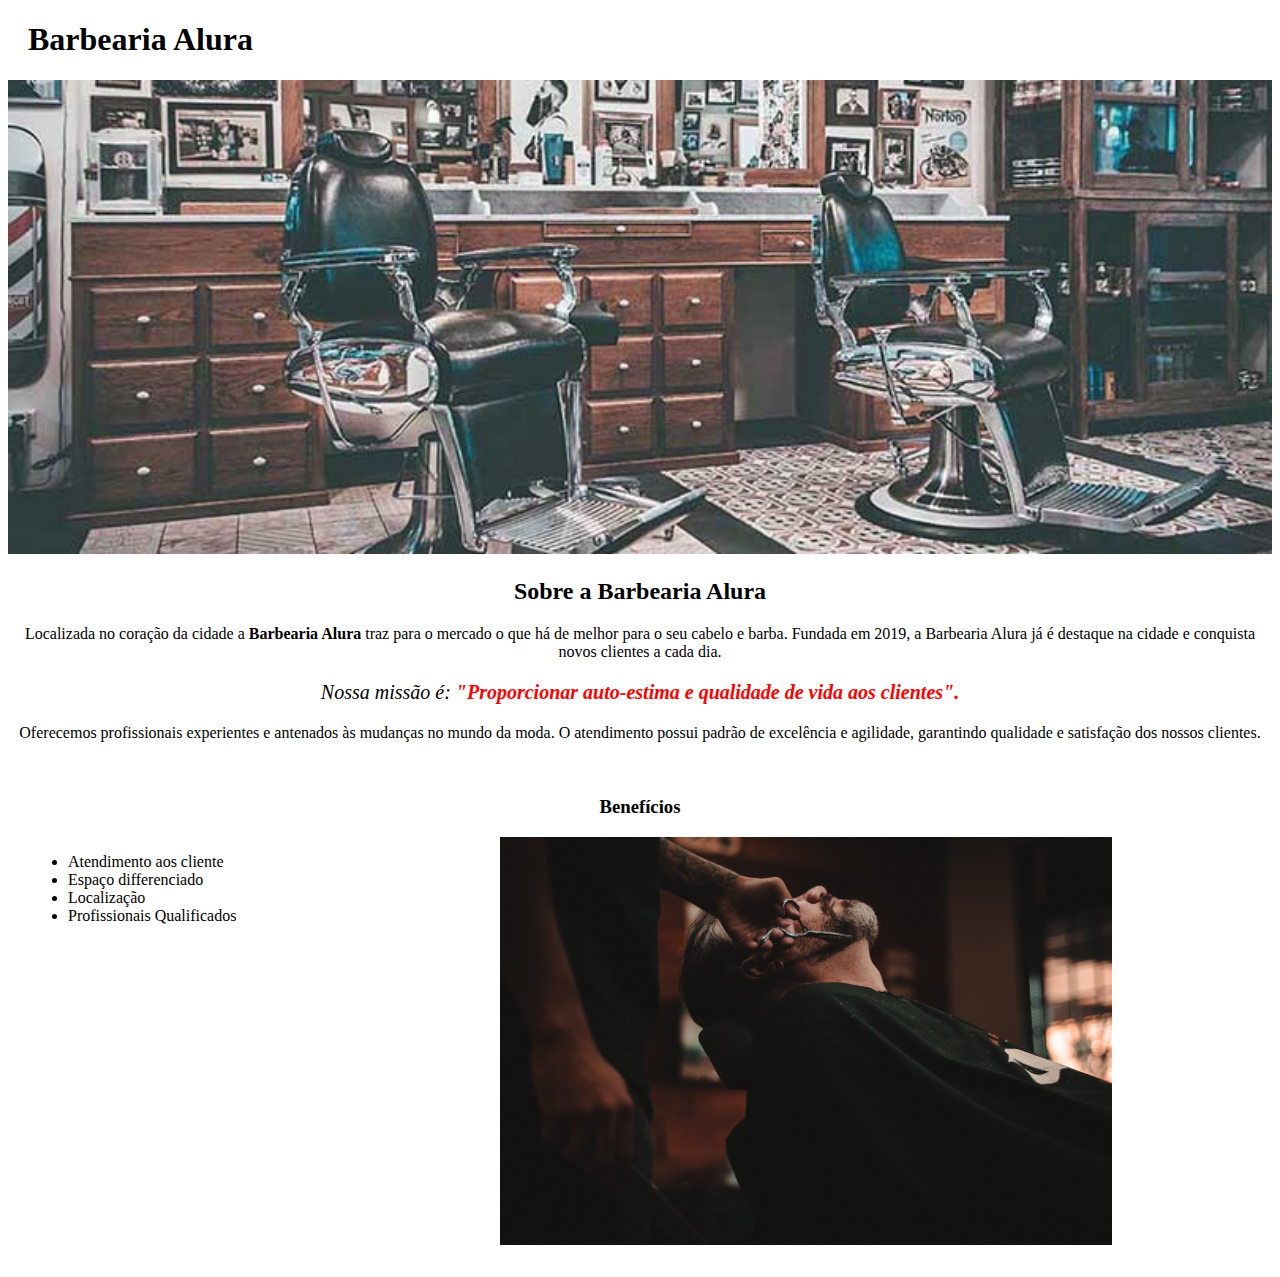
<file: index.html>
<!DOCTYPE html>
<html lang="pt-br">
    <head>
        <title>Barbearia Alura</title>
        <meta charset="UTF-8">
        <meta http-equiv="X-UA-Compatible" content="IE=edge"> 
        <meta name="viewport" content="width=device-width, initial-scale=1.0">
        <link rel="stylesheet" href="style-home.css">
        <title>Barbearia</title>
    </head>
    <body>

        <header> 
            <h1 class="titulo-principal">Barbearia Alura</h1>  
        </header>
        <img id="banner" src="banner.jpg" alt="logo da barbearia alura>
        <div class="principal" >
            <h2 class="titulo-centralizado">Sobre a Barbearia Alura</h2>

            <p>Localizada no coração da cidade a <strong> Barbearia Alura </strong> traz para o mercado o que há de melhor para o seu cabelo e barba. 
            Fundada em 2019, a Barbearia Alura já é destaque na cidade e conquista novos clientes a cada dia.</p>

            <p id="missao"><em>Nossa missão é: <strong>"Proporcionar auto-estima e qualidade de vida aos clientes".</strong></em></p>

            <p>Oferecemos profissionais experientes e antenados às mudanças no mundo da moda. 
            O atendimento possui padrão de excelência e agilidade, garantindo qualidade e satisfação dos nossos clientes.</p>
        </div>
        
        <div class="beneficios"> 
            <h3 class="titulo-centralizado">
                Benefícios
            </h3>
            
            <ul>
                <li class="itens"> Atendimento aos cliente </li>
                <li class="itens"> Espaço differenciado </li>
                <li class="itens"> Localização </li>
                <li class="itens"> Profissionais Qualificados </li>
            </ul>

            <img src="beneficios.jpg" class="imagembeneficios">
        </div>
    </body>
</html>
</file>
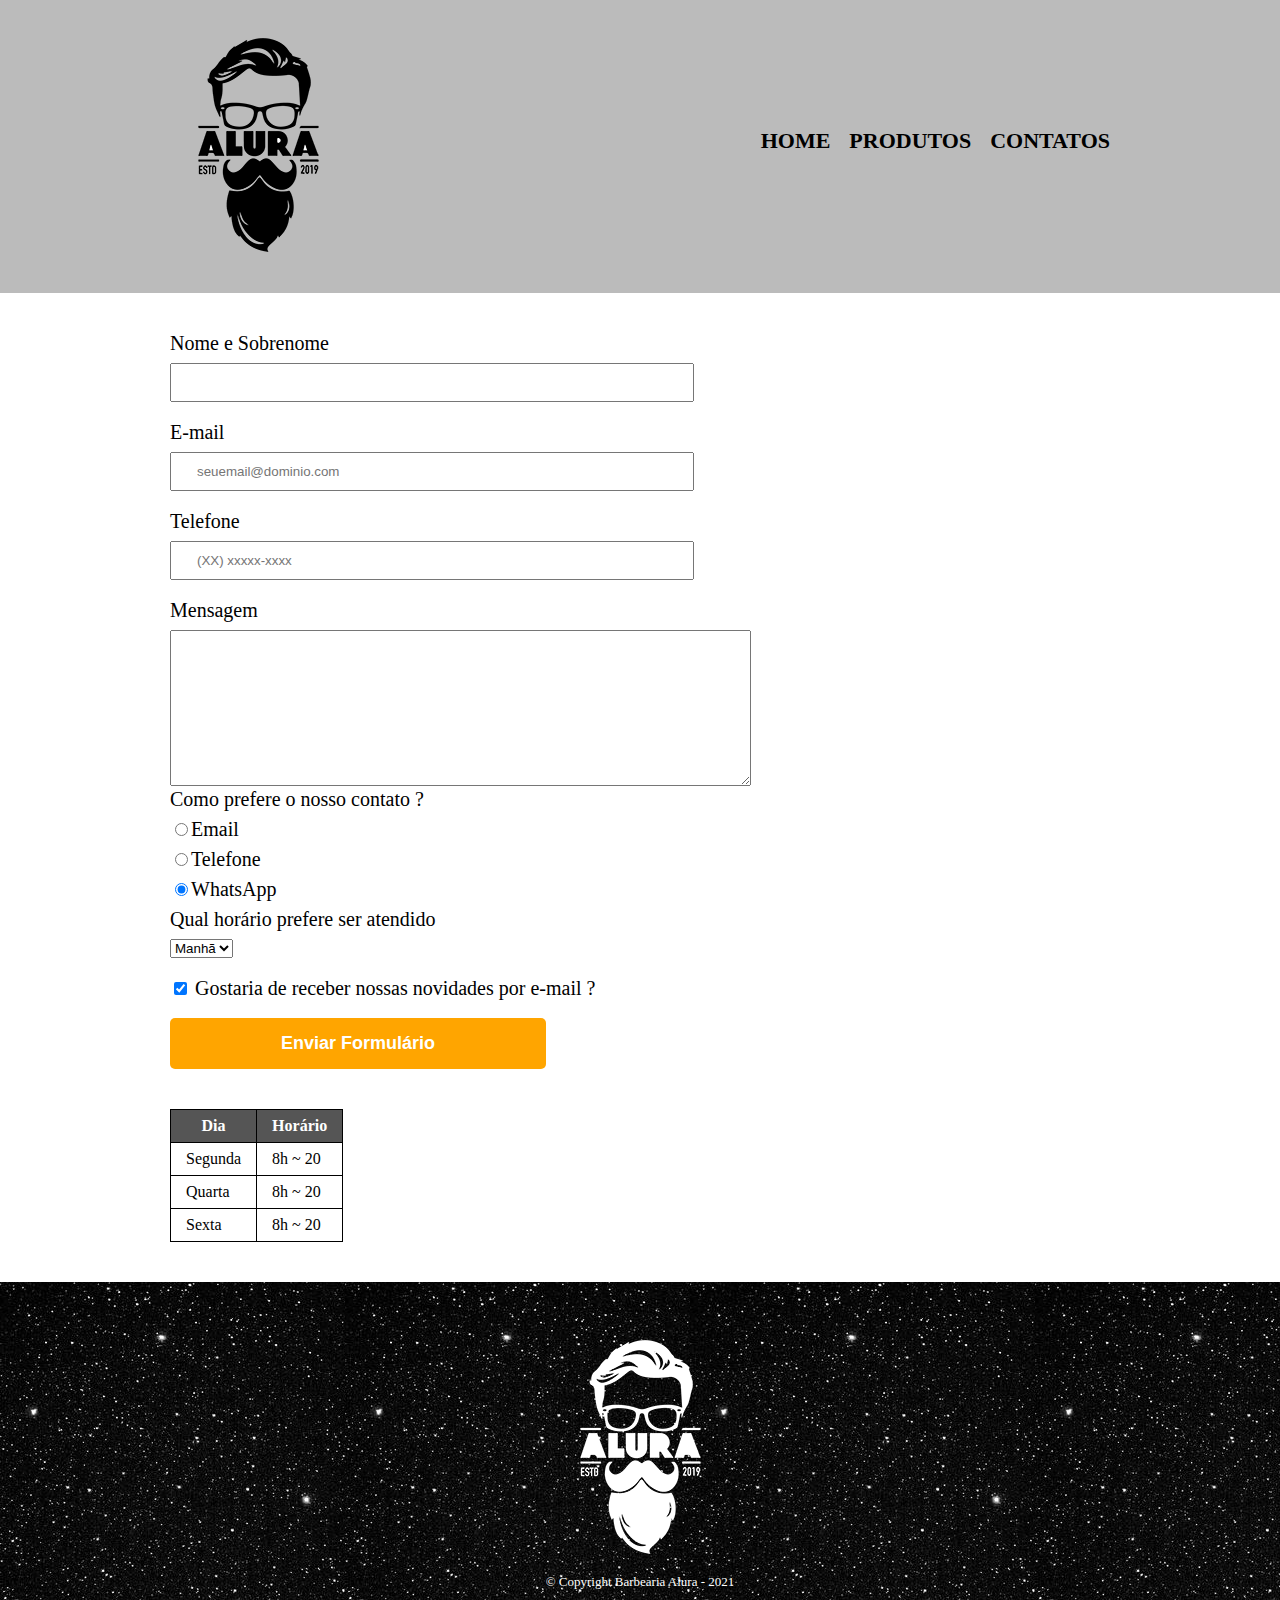
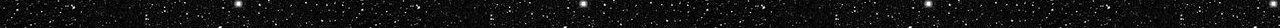
<file: contato.html>
<!DOCTYPE html>
<html lang="en">
    <head>
        <meta charset="UTF-8">
        <link rel="stylesheet" href="reset.css">
        <link rel="stylesheet" href="style.css">
        <title>Contato - Barbearia Alura</title>
    </head>
    <body>
        <header>
            <div class="caixa">
                <h1><img src="logo.png" alt="logo da barbearia alura"> </h1>

                <nav>
                    <ul>
                        <li> <a href="index.html">Home</a> </li>
                        <li> <a href="produtos.html">Produtos</a> </li>
                        <li> <a href="contato_.html">Contatos</a> </li>
                    </ul>
                </nav>
            </div>
        </header>

        <main>
            <form>
                <label for="nomesobrenome">Nome e Sobrenome</label>
                <input type="text" id="nomesobrenome" class="input-padrao" required>

                <label for="email">E-mail</label>
                <input type="email" id="email" class="input-padrao" required placeholder="seuemail@dominio.com">

                <label for="telefone">Telefone</label>
                <input type="tel" id="telefone" class="input-padrao" required placeholder="(XX) xxxxx-xxxx">

                <label for="mensagem">Mensagem</label>
                <textarea name="" id="mensagem" cols="70" rows="10"></textarea required>


                <fieldset>
                    <legend>Como prefere o nosso contato ? </legend>
                    <label for="radio-email"><input type="radio" name="contato" value="email" id="radio-email">Email</label>
                    
                    <label for="radio-telefone"><input type="radio" name="contato" value="telefone" id="radio-telefone">Telefone</label>

                    <label for="radio-whatsapp"><input type="radio" name="contato" value="whatsapp" id="radio-whatsapp" checked>WhatsApp</label>
                </fieldset>

                <fieldset>
                    <legend>Qual horário prefere ser atendido</legend>
                    <select name="" id="">
                        <option value="">Manhã</option>
                        <option value="">Tarde</option>
                        <option value="">Noite</option>
                    </select>
                </fieldset>
                
                <label for="novi" class="checkbox"> <input type="checkbox" id="novi" checked> Gostaria de receber nossas novidades por e-mail ? </label>

                <input type="submit" value="Enviar Formulário" class="enviar">

            </form>

            <table>
                <thead>
                    <tr>
                        <th>Dia</th>
                        <th>Horário</th>
                    </tr>
                </thead>
                <tbody>
                <tr>
                    <td>Segunda</td>
                    <td>8h ~ 20</td>
                </tr>
                <tr>
                    <td>Quarta</td>
                    <td>8h ~ 20</td>
                </tr>
                <tr>
                    <td>Sexta</td>
                    <td>8h ~ 20</td>
                </tr>
                </tbody>
            </table>


        </main>

        <footer>
            <img src="logo-branco.png" alt="logo da barbearia alura">
            <p class="copyright"> &copy; Copyright Barbearia Alura - 2021</p>
        </footer>
    </body>
</html>
</file>
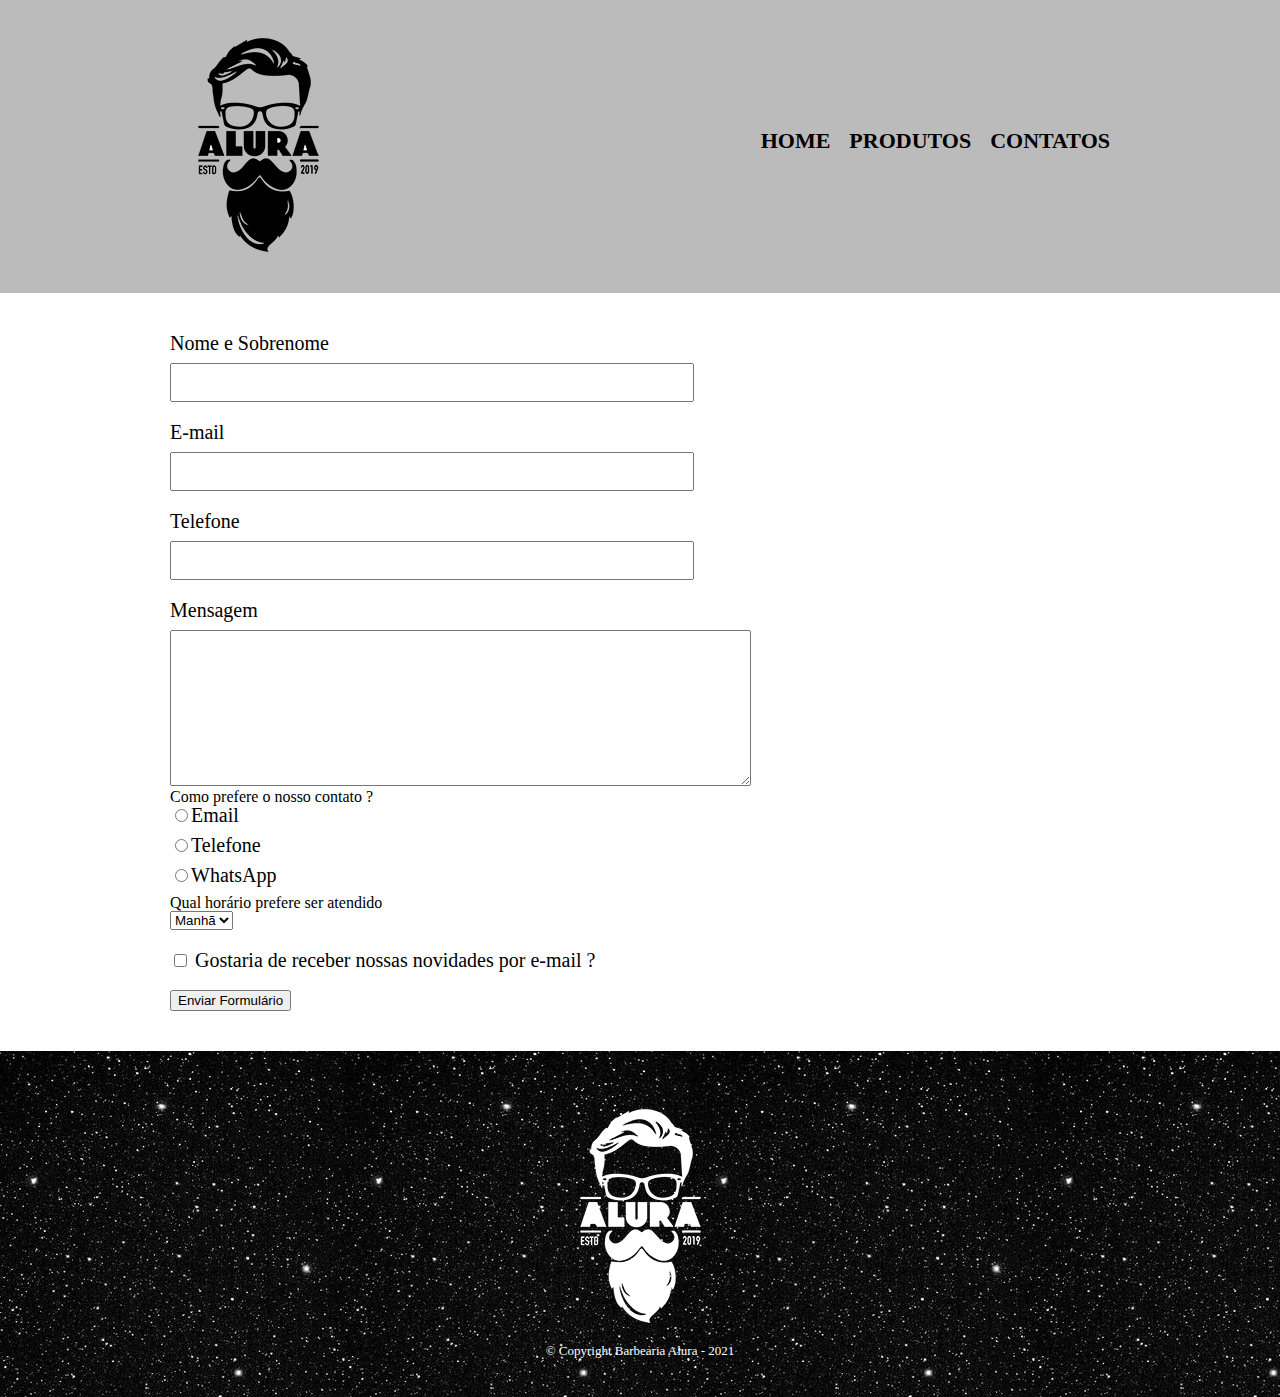
<file: contato_.html>
<!DOCTYPE html>
<html lang="en">
    <head>
        <meta charset="UTF-8">
        <link rel="stylesheet" href="reset.css">
        <link rel="stylesheet" href="style.css">
        <title>Contato - Barbearia Alura</title>
    </head>
    <body>
        <header>
            <div class="caixa">
                <h1><img src="logo.png"> </h1>

                <nav>
                    <ul>
                        <li> <a href="index.html">Home</a> </li>
                        <li> <a href="produtos.html">Produtos</a> </li>
                        <li> <a href="contato_.html">Contatos</a> </li>
                    </ul>
                </nav>
            </div>
        </header>

        <main>
            <form>
                <label for="nomesobrenome">Nome e Sobrenome</label>
                <input type="text" id="nomesobrenome" class="input-padrao">

                <label for="email">E-mail</label>
                <input type="text" id="email" class="input-padrao">

                <label for="telefone">Telefone</label>
                <input type="text" id="telefone" class="input-padrao">

                <label for="mensagem">Mensagem</label>
                <textarea name="" id="mensagem" cols="70" rows="10"></textarea>


                <div>
                    <p>Como prefere o nosso contato ? </p>
                    <label for="radio-email"><input type="radio" name="contato" value="email" id="radio-email">Email</label>
                    
                    <label for="radio-telefone"><input type="radio" name="contato" value="telefone" id="radio-telefone">Telefone</label>

                    <label for="radio-whatsapp"><input type="radio" name="contato" value="whatsapp" id="radio-whatsapp">WhatsApp</label>
                </div>

                <div>
                    <p>Qual horário prefere ser atendido</p>
                    <select name="" id="">
                        <option value="">Manhã</option>
                        <option value="">Tarde</option>
                        <option value="">Noite</option>
                    </select>
                </div>
                
                <label for="novi" class="checkbox"> <input type="checkbox" id="novi"> Gostaria de receber nossas novidades por e-mail ? </label>

                <input type="submit" value="Enviar Formulário">

            </form>
        </main>

        <footer>
            <img src="logo-branco.png">
            <p class="copyright"> &copy; Copyright Barbearia Alura - 2021</p>
        </footer>
    </body>
</html>
</file>
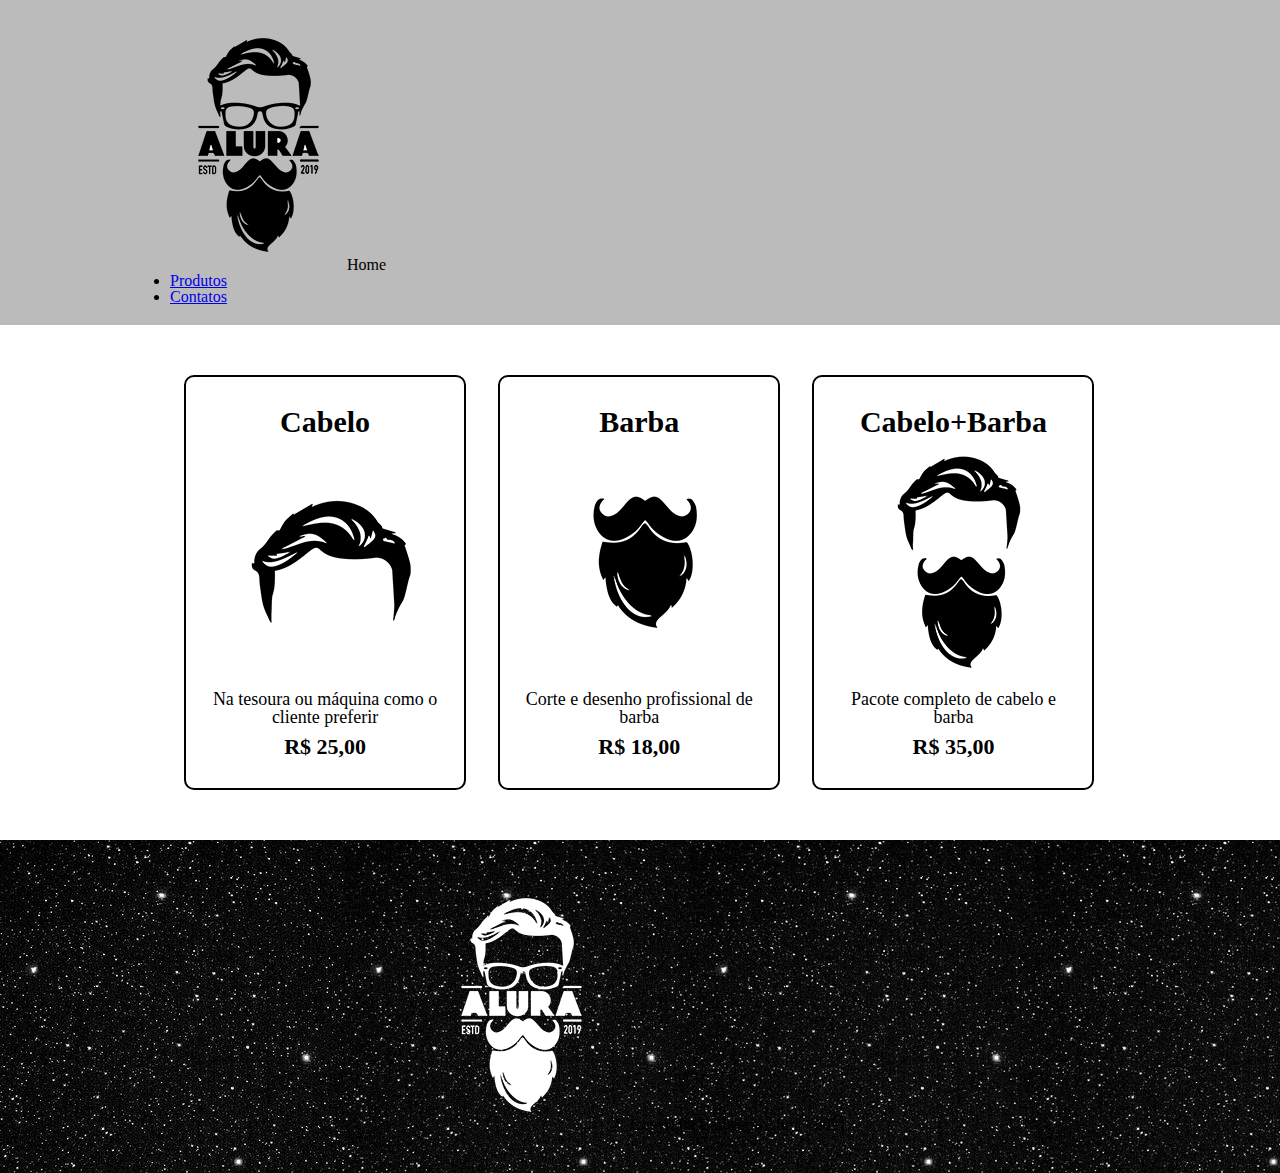
<file: produtos.html>
<!DOCTYPE html>
<html lang="en">
    <head>
        <meta charset="UTF-8">
        <link rel="stylesheet" href="reset.css">
        <link rel="stylesheet" href="style.css">
        <title>Produtos - Barbearia Alura</title>
    </head>
    <body>
        <header>
            <div class="caixa">
                <h1><img src="logo.png" alt="logo da barbearia alura> </h1>

                <nav>
                    <ul>
                        <li> <a href="index.html">Home</a> </li>
                        <li> <a href="produtos.html">Produtos</a> </li>
                        <li> <a href="contato_.html">Contatos</a> </li>
                    </ul>
                </nav>
            </div>
        </header>

        <main>
            <ul class="produtos">
                <li>
                    <h2>Cabelo</h2>
                    <img src="cabelo.jpg">
                    <p class="produto-descricao">Na tesoura ou máquina como o cliente preferir</p>
                    <p class="produto-preco">R$ 25,00</p>
                </li>
                <li>
                    <h2>Barba</h2>
                    <img src="barba.jpg">
                    <p class="produto-descricao">Corte e desenho profissional de barba</p>
                    <p class="produto-preco">R$ 18,00</p>
                </li>
                <li>
                    <h2>Cabelo+Barba</h2>
                    <img src="cabelo+barba.jpg">
                    <p class="produto-descricao">Pacote completo de cabelo e barba</p>
                    <p class="produto-preco">R$ 35,00</p>
                </li>
            </ul>
        </main>
    </body>

    <footer>
        <img src="logo-branco.png" alt="logo da barbearia alura>
        <p class="copyright"> &copy; Copyright Barbearia Alura - 2021</p>
    </footer>
</html>
</file>
<file: style-home.css>
#banner{
    width: 100%;
}

.principal{
    background: #CCCCCC;
    padding: 30px;
}

.titulo-principal {
    padding-left:  20px;
}

.titulo-centralizado {
    text-align: center;
}

p{
    text-align: center;
}

#missao{
    font-size: 20px;
}

em strong {
    color: #FF0000 ;
}

.intens {
    font-style: italic;
}

.beneficios{
    background: #FFFFFF;
    padding: 20px;
}

ul {
    display: inline-block;
    vertical-align: top;
    width: 20%;
    margin-right: 15%;
}

.imagembeneficios {
    width: 50%;
}
</file>
<file: style.css>
header {
    background: #BBBBBB;
    padding: 20px 0;
}

.caixa{
    position: relative;
    width: 940px;
    margin: 0 auto;
}

nav{
    position: absolute;
    top: 110px ;
    right: 0;
}

nav li {
    display: inline;
    margin: 0 0 0 15px;
}

nav a {
    text-transform: uppercase;
    color: #000000;
    font-weight: bold;
    font-size: 22px;
    text-decoration: none;
}

nav a:hover{
    color: #C78C19;
    text-decoration: underline;
}

.produtos {
    width: 940px;
    margin: 0 auto;
    padding: 50px 0;
}

.produtos li {
    display: inline-block;
    text-align: center;
    width: 30%;
    vertical-align: top;
    margin: 0 1.5%;
    padding: 30px 20px;
    box-sizing: border-box;
    border: 2px solid #000000;
    border-radius: 10px;
}

.produtos li:hover {
    border-color: #C78C19;
}

.produtos li:active {
    border-color: #088C19;
}

.produtos li:hover h2 {
    font-size: 34px;
}

.produtos h2 {
    font-size: 30px;
    font-weight: bold;
}

.produto-descricao{
    font-size: 18px;
}

.produto-preco {
    font-size: 22px ;
    font-weight: bold;
    margin-top: 10px;
}

footer {
    text-align: center;
    background: url("bg.jpg");
    padding: 40px 0;
}

.copyright {
    color: #ffffff;
    font-size: 13px;
    margin-top: 20px 0 0 ;
}

main {
    width: 940px;
    margin: 0 auto;
}

form {
    margin: 40px 0;

}

form label, form legend {
    display: block;
    font-size: 20px;
    margin: 0 0 10px;
}

.input-padrao {
    display: block;
    margin: 0 0 20px;
    padding: 10px 25px;
    width: 50%;
}

.checkbox {
    margin: 20px 0;
}

.enviar {
    width: 40%;
    padding: 15px 0;
    background: orange;
    color: white;
    font-weight: bold;
    font-size: 18px;
    border: none;
    border-radius: 5px;
    transition: 1s all;
    cursor: pointer;
}

.enviar:hover {
    background: darkorange;
    transform: scale(1.2) ;
}

table {
    margin: 20px 0 40px;
}

thead {
    background: #555555;
    color: white;
    font-weight: bold;
}

td, th {
    border: 1px solid #000000;
    padding: 8px 15px; 
}
</file>
